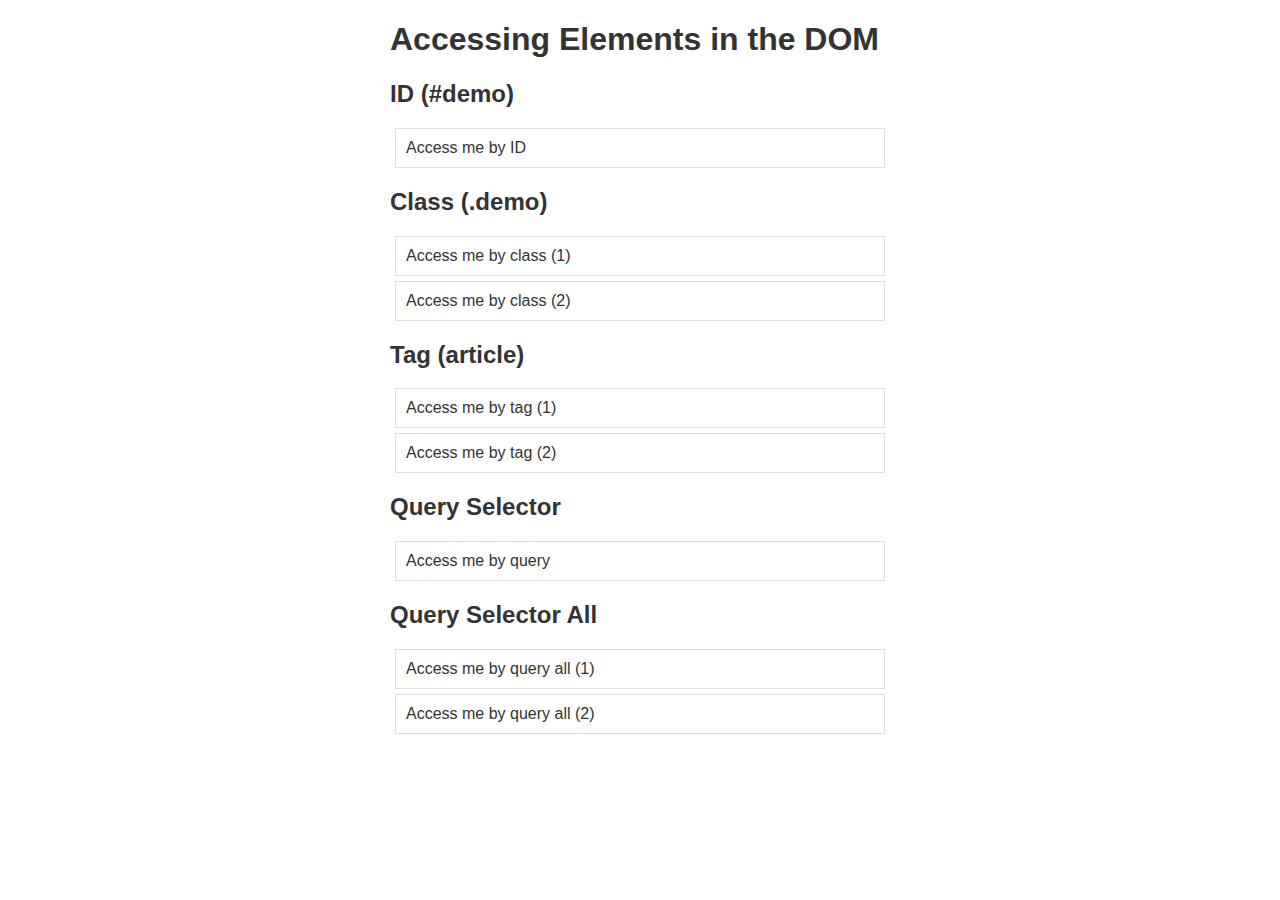
<file: acces.html>
<!DOCTYPE html>
<html lang="en">

<head>
  <meta charset="utf-8">
  <meta name="viewport" content="width=device-width, initial-scale=1.0">

  <title>Accessing Elements in the DOM</title>

  <style>
    html { font-family: sans-serif; color: #333; }
    body { max-width: 500px; margin: 0 auto; padding: 0 15px; }
    div, article { padding: 10px; margin: 5px; border: 1px solid #dedede; }
  </style>

</head>

<body>

  <h1>Accessing Elements in the DOM</h1>

  <h2>ID (#demo)</h2>
  <div id="demo">Access me by ID</div>

  <h2>Class (.demo)</h2>
  <div class="demo">Access me by class (1)</div>
  <div class="demo">Access me by class (2)</div>

  <h2>Tag (article)</h2>
  <article>Access me by tag (1)</article>
  <article>Access me by tag (2)</article>

  <h2>Query Selector</h2>
  <div id="demo-query">Access me by query</div>

  <h2>Query Selector All</h2>
  <div class="demo-query-all">Access me by query all (1)</div>
  <div class="demo-query-all">Access me by query all (2)</div>

</body>

</html>
</file>
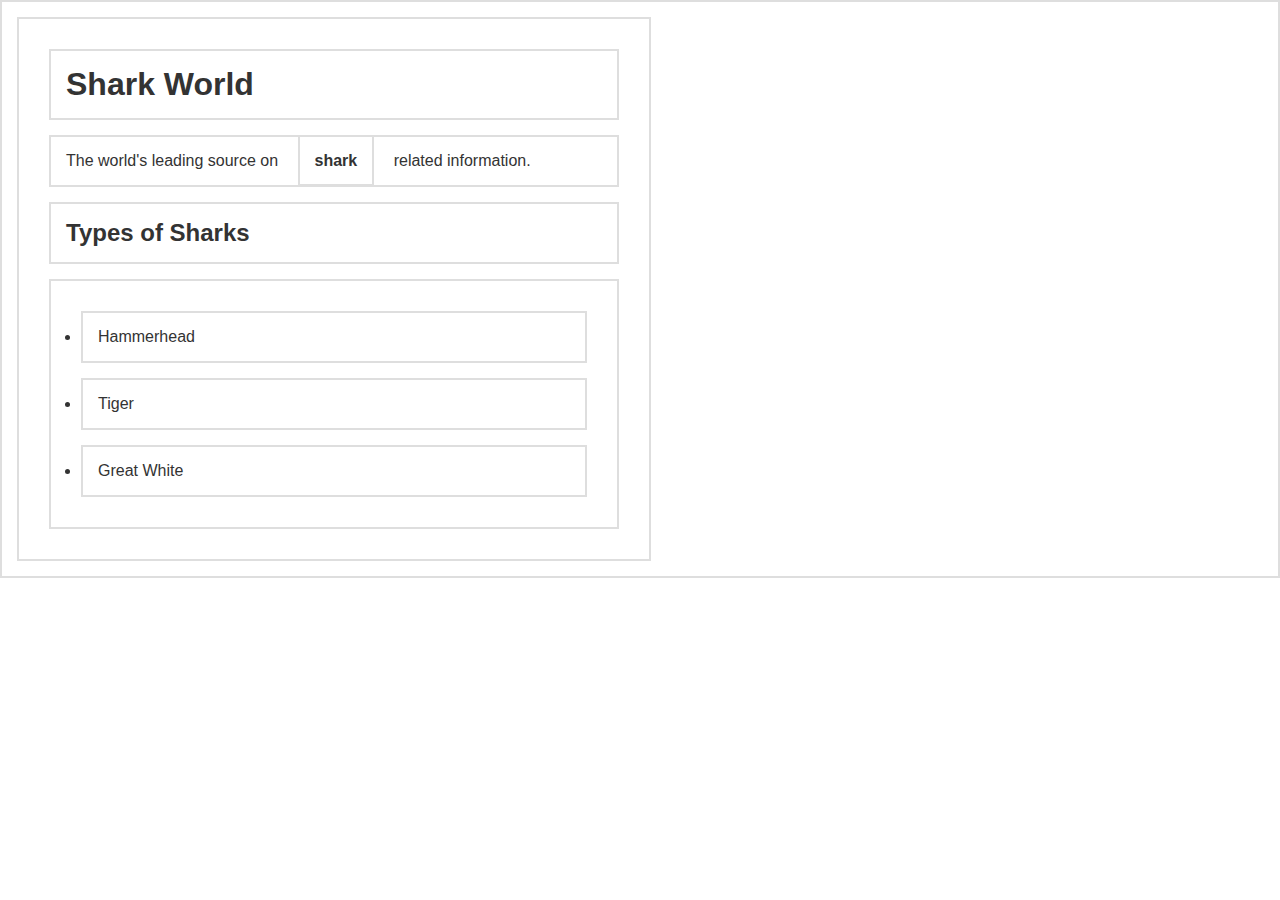
<file: node.html>
<!DOCTYPE html>
<html>

<head>
  <title>Learning About Nodes</title>

  <style>
    * { border: 2px solid #dedede; padding: 15px; margin: 15px; }
    html { margin: 0; padding: 0; }
    body { max-width: 600px; font-family: sans-serif; color: #333; }
  </style>
</head>

<body>
  <h1>Shark World</h1>
  <p>The world's leading source on <strong>shark</strong> related information.</p>
  <h2>Types of Sharks</h2>
  <ul>
    <li>Hammerhead</li>
    <li>Tiger</li>
    <li>Great White</li>
  </ul>
</body>

<script>
  const h1 = document.getElementsByTagName('h1')[0];
  const p = document.getElementsByTagName('p')[0];
  const ul = document.getElementsByTagName('ul')[0];
</script>

</html>
</file>
